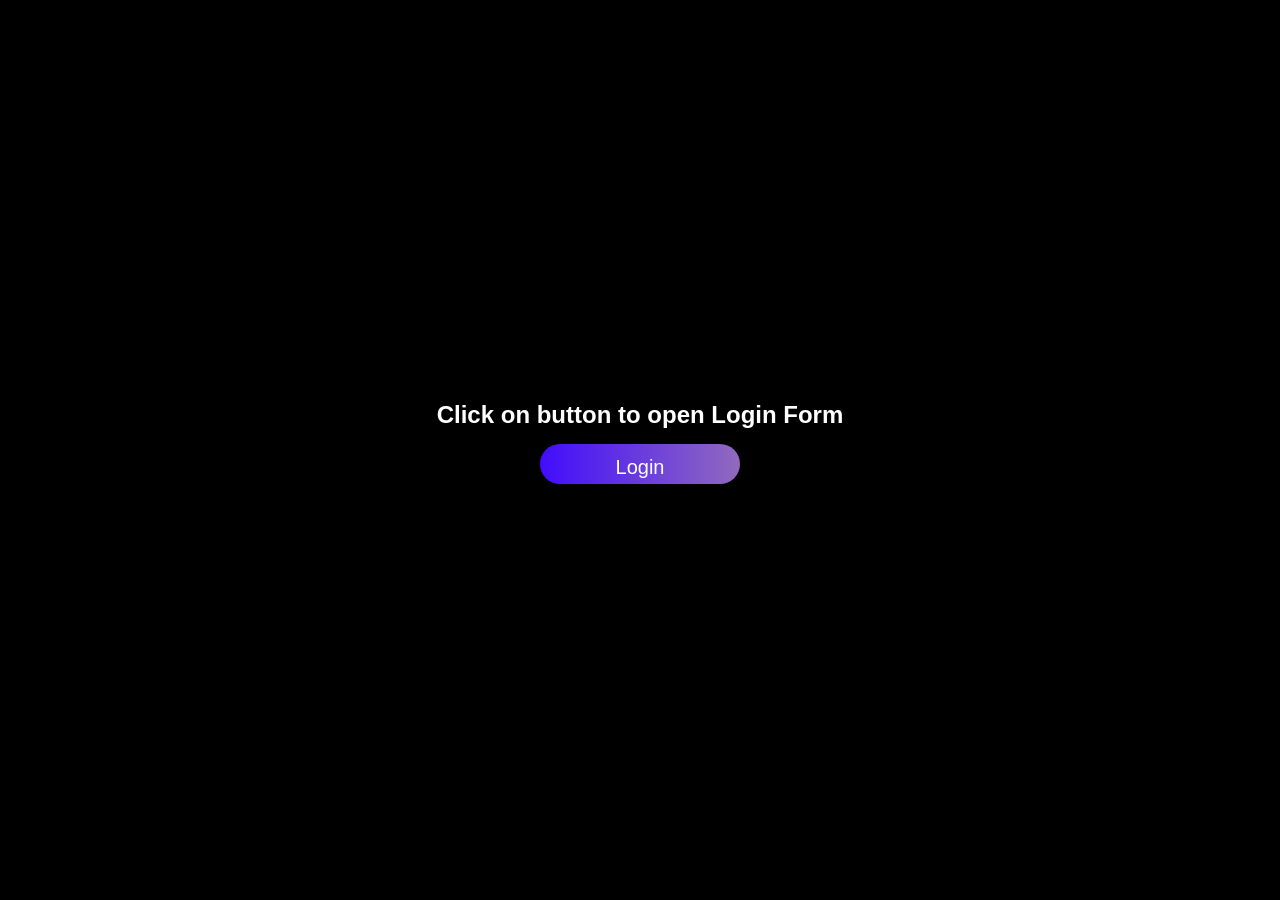
<file: 01 Modal login Popup/index.html>
<!DOCTYPE html>
<html lang="en">
<head>
    <meta charset="UTF-8">
    <meta name="viewport" content="width=device-width, initial-scale=1.0">
    <link rel="stylesheet" href="style.css">
    <title>Document</title>
</head>
<body>
    
    <div class="main">
        <h2>Click on button to open Login Form</h2>
        <button class="loginBtn" onclick="openModal()">Login</button>

        <div class="myModal" id="modal">
            <form action="">
                <div class="heading">
                    <samp class="closeBtn" onclick="closeModal()">&times;</samp>
                    <h2>Login</h2>
                </div>

                <div class="container">
                    <label for="name">Username</label>
                    <input type="text" placeholder="Enter Your Name" name="name" required>

                    <label for="pas">Password</label>
                    <input type="password" placeholder="Enter Your Pasword" name="pas" >

                    <button type="submit">Login</button>

                    <label>
                        <input type="checkbox" name="" id="" checked="checked"> Remember Me
                    </label>
                </div>

                <div class="container">
                    <p>Forgot ? <a href="">Password</a></p>
                    <p>Don't have account ? <a href="">Sign Up</a></p>
                </div>
            </form>
        </div>
    </div>

    <script src="script.js"></script>
</body>
</html>
</file>
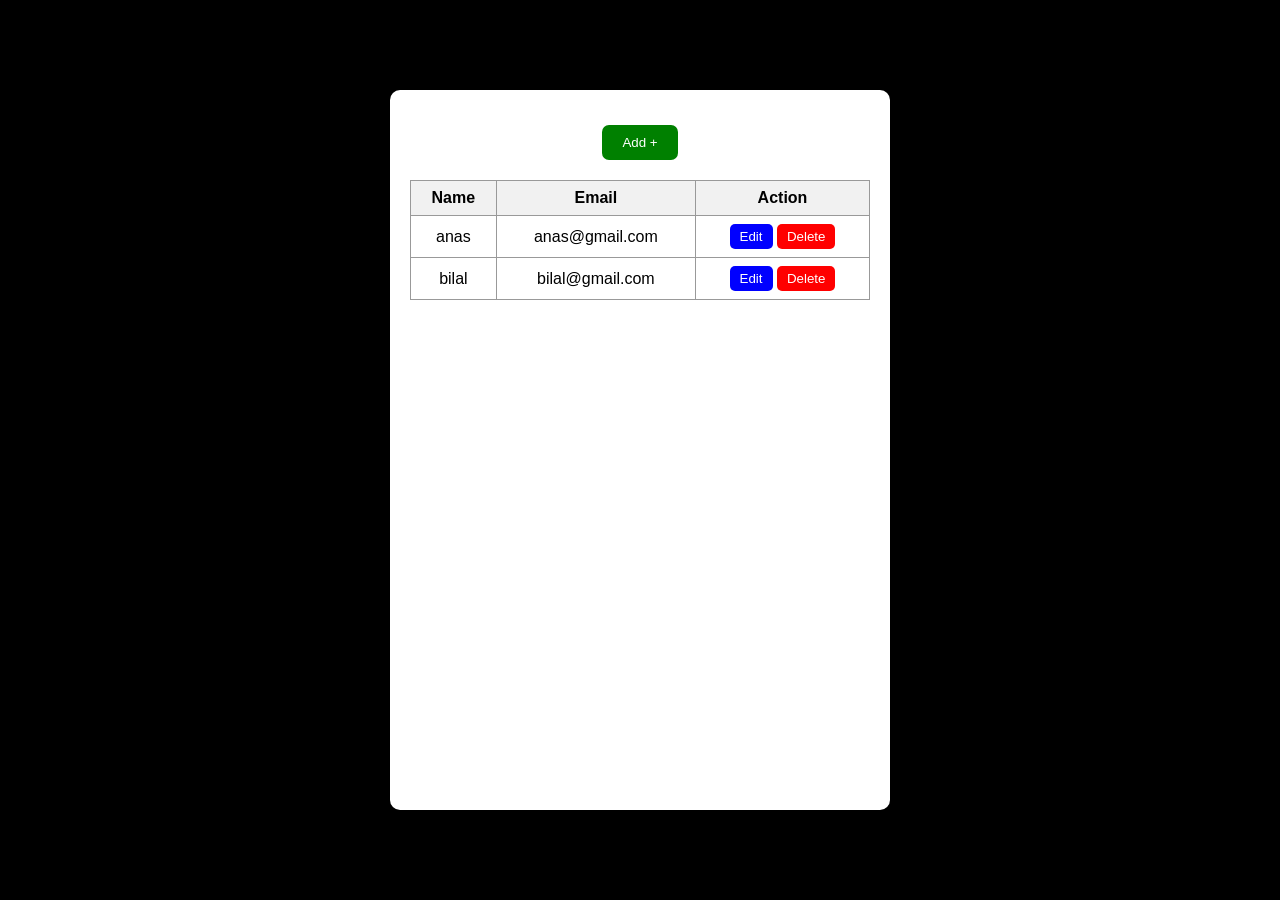
<file: CRUD Operations and Local Storage/index.html>
<!DOCTYPE html>
<html lang="en">
<head>
  <meta charset="UTF-8">
  <meta name="viewport" content="width=device-width, initial-scale=1.0">
  <title>CRUD LocalStorage App</title>
  <link rel="stylesheet" href="style.css">
</head>
<body onload="readAll()">
  <div class="container">
    <div class="form-container">
      
      <!-- Create Form -->
      <form class="create-form">
        <input type="text" class="name" placeholder="Enter Your Name">
        <input type="email" class="email" placeholder="Enter Your Email">
        <button type="button" onclick="add()">Create</button>
      </form>

      <!-- Update Form -->
      <form class="update-form">
        <input type="text" class="uname" placeholder="Enter Your Name">
        <input type="email" class="uemail" placeholder="Enter Your Email">
        <input type="text" class="id" hidden>
        <button type="button" onclick="update()">Update</button>
      </form>

      <!-- Add Button -->
      <div class="add-div">
        <button id="addBtn" onclick="create()">Add +</button>
      </div>

      <!-- Data Table -->
      <div class="table-wrapper">
        <table>
          <thead>
            <tr>
              <th>Name</th>
              <th>Email</th>
              <th>Action</th>
            </tr>
          </thead>
          <tbody class="data-table"></tbody>
        </table>
      </div>

    </div>
  </div>

  <script src="script.js"></script>
</body>
</html>
</file>
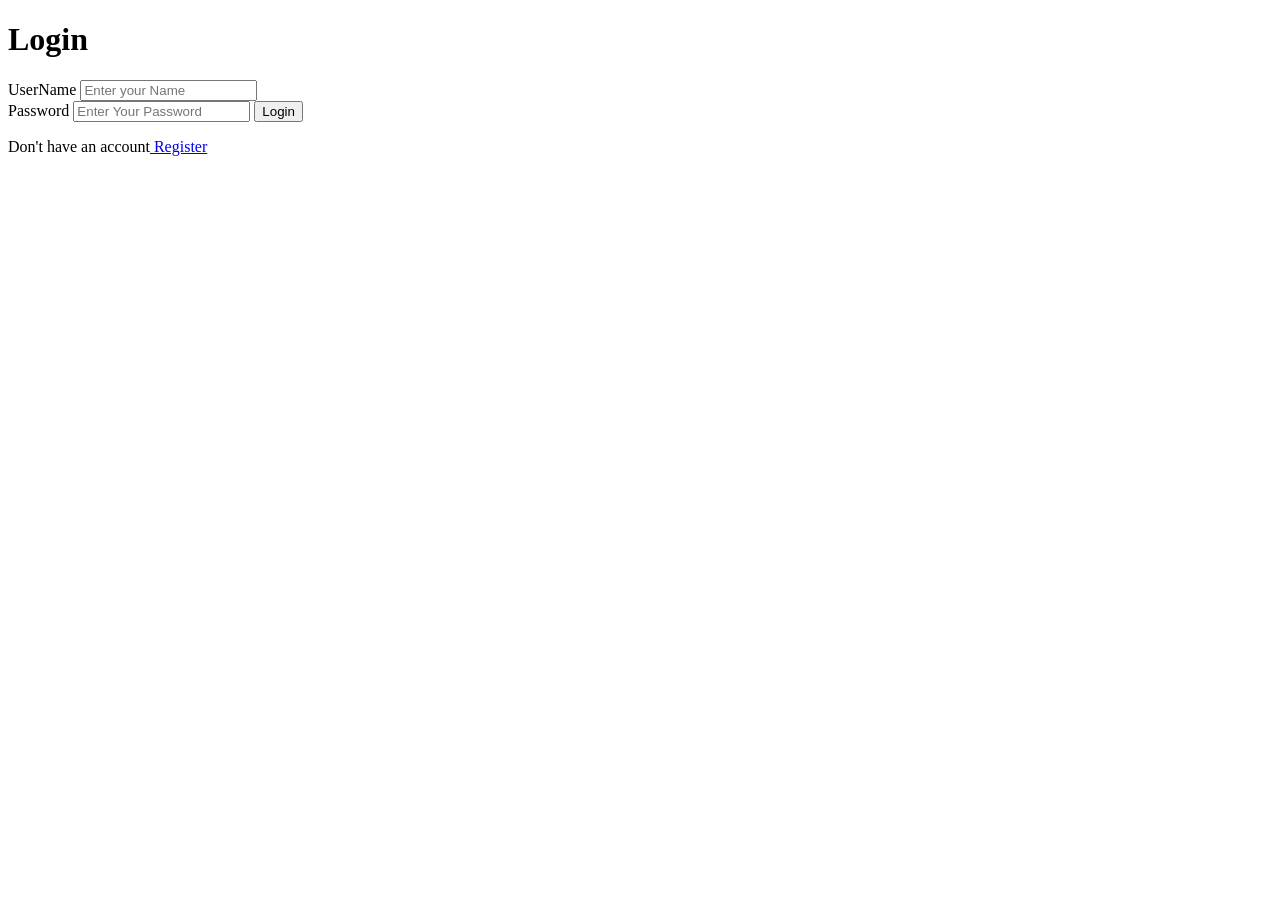
<file: Add To Card With Api/home.html>
<!DOCTYPE html>
<html lang="en">
<head>
  <meta charset="UTF-8">
  <meta name="viewport" content="width=device-width, initial-scale=1.0">
  <title>Home</title>
</head>
<body>
  <h1 id="welcomeMsg">Welcome To Home Page</h1>
  <button id="logoutBtn">Logout</button>

  <!-- JavaScript File -->
  <script src="app.js"></script>
</body>
</html>
</file>
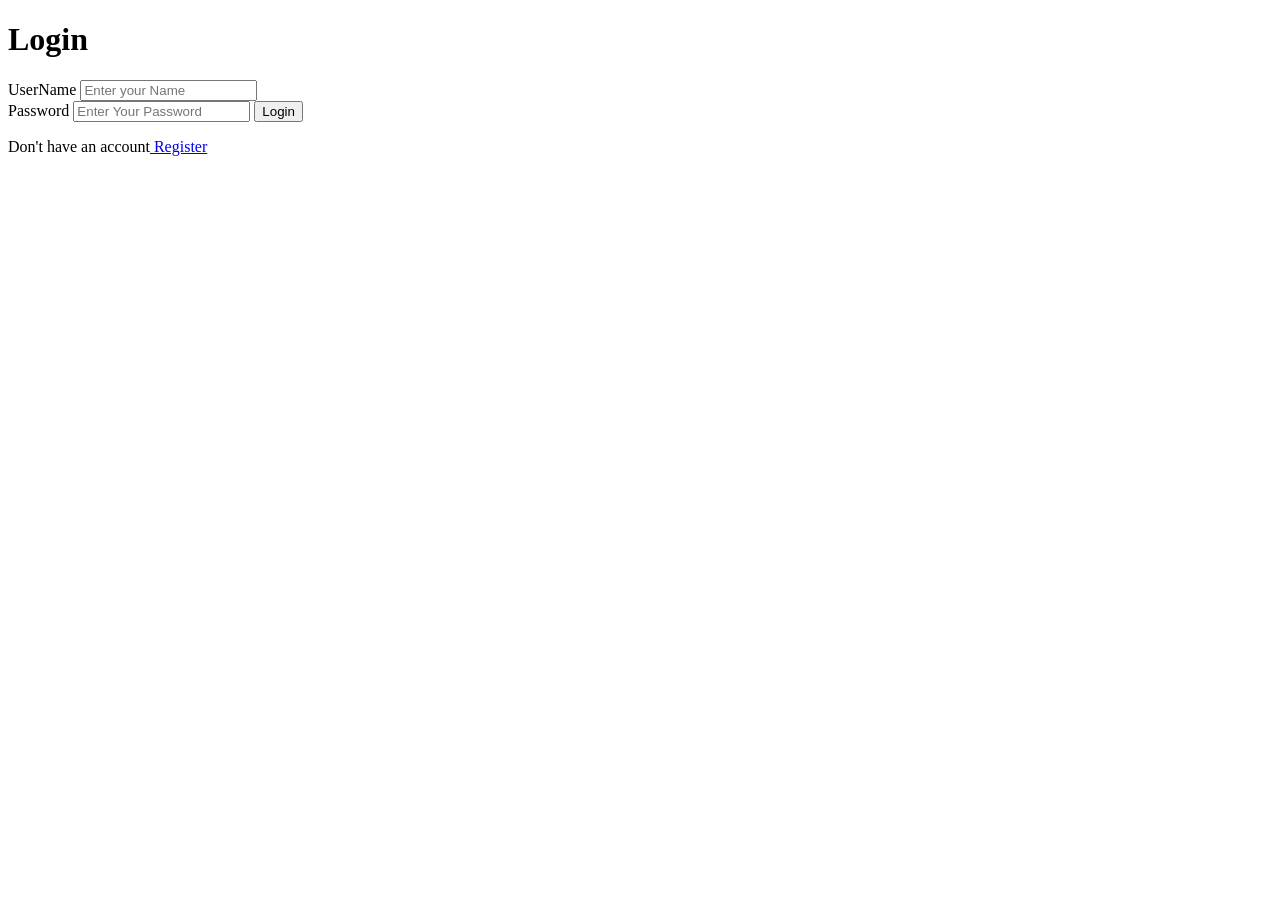
<file: Add To Card With Api/login.html>
<!DOCTYPE html>
<html lang="en">
<head>
    <meta charset="UTF-8">
    <meta name="viewport" content="width=device-width, initial-scale=1.0">
    <title>Document</title>
</head>
<body>

    <h1>Login</h1>

    <form id="loginForm">
        <label for="username">UserName</label>
        <input type="text" placeholder="Enter your Name" id="username" required>
        <br>

        <label for="password">Password</label>
        <input type="text" placeholder="Enter Your Password" id="password" required>
        <button type="submit">Login</button>
        <br>
        <p>Don't have an account<a href="register.html"> Register</a></p>
    </form>



    <script src="login.js"></script>
</body>
</html>
</file>
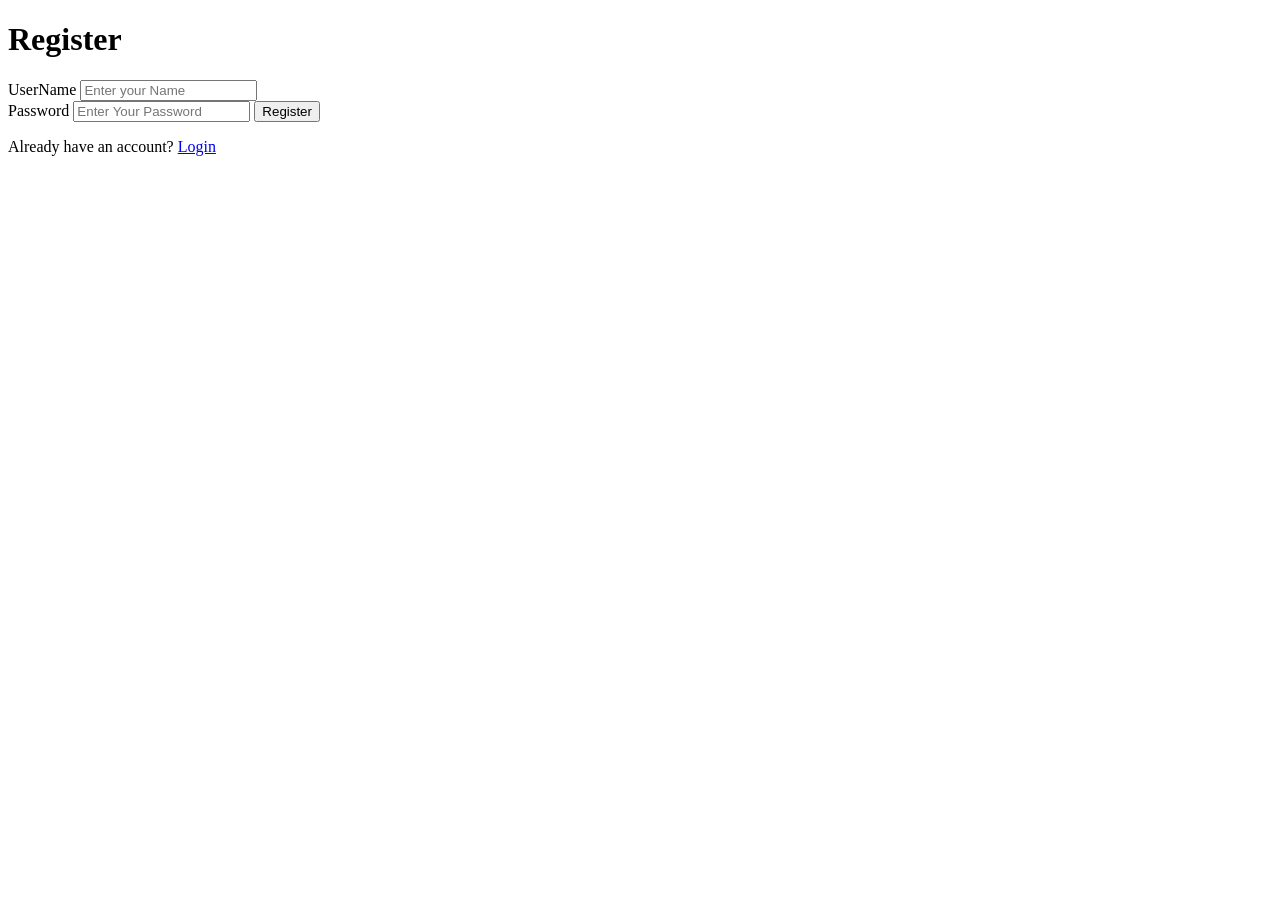
<file: Add To Card With Api/register.html>
<!DOCTYPE html>
<html lang="en">
<head>
    <meta charset="UTF-8">
    <meta name="viewport" content="width=device-width, initial-scale=1.0">
    <title>Register</title>
</head>
<body>
    <h1>Register</h1>

    <form id="registerForm">
        <label for="username">UserName</label>
        <input type="text" placeholder="Enter your Name" id="username" required>
        <br>

        <label for="password">Password</label>
        <input type="password" placeholder="Enter Your Password" id="password" required>
        <button type="submit">Register</button>
        <br>
        <p>Already have an account? <a href="login.html">Login</a></p>
    </form>

    <script src="register.js"></script>
</body>
</html>
</file>
<file: 01 Modal login Popup/style.css>
*{
    margin: 0;
    padding: 0;
    box-sizing: border-box;
    font-family: Arial, Helvetica, sans-serif;
}

body{
    background-color: black;
    color: white;
    height: 100vh;
    width: 100%;
    display: grid;
    place-items: center;
}

.main, .myModal{
    display: grid;
    place-items: center;
}

.loginBtn{
    width: 200px;
    height: 40px;
    border-radius: 50px;
    font-size: 20px;
    color: white;
    border: none;
    background-image: linear-gradient(to right, rgb(65, 13, 253), rgb(145, 106, 190));
}

form{
    max-width: 500px;
    background-color: white;
    color: black;
    padding: 20px 0;
    width: 80%;
    transition: 0.8s ease-in-out;
}

.container{
    padding: 16px 16px 0px;
}

input[type="text"], input[type="password"]{
    width: 100%;
    padding: 12px 20px;
    border: 1px solid #ccc;
    border-radius: 30px;
    margin: 9px auto;
}

label{
    font-size: 15px;
    font-weight: bold;
    margin-left: 20px;
}

button{
    background-color: rgb(0, 128, 0);
    color: rgb(255, 255, 255);
    padding: 12px 20px;
    width: 100%;
    border-radius: 30px;
    margin: 15px auto;
    border: none;
    cursor: pointer;
    font-size: 17px;
}

.heading{
    position: relative;
    text-align: center;
}

.heading samp{
    position: absolute;
    right: 20px;
    font-size: 30px;
    font-weight: 500px;
    cursor: pointer;
}

p{
    margin: 8px;
    text-align: center;
    font-size: 15px;
}

.myModal{
    display: none;
    position: fixed;
    z-index: 1;
    width: 100%;
    height: 100%;
    top: 0;
    padding-top: 100px;
    overflow: auto;
}
</file>
<file: CRUD Operations and Local Storage/style.css>
/* ---------- Global Style ---------- */
/* Removes default margin & padding, makes sizing consistent, sets font */
* {
  margin: 0;
  padding: 0;
  box-sizing: border-box;
  font-family: Arial, Helvetica, sans-serif;
}

/* ---------- Main Container ---------- */
/* Full-screen black background with centered content */
.container {
  background-color: #000;
  min-height: 100vh;
  display: flex;
  justify-content: center;
  align-items: center;
  padding: 15px;
}

/* ---------- Form Container ---------- */
/* White box for form, centered, with shadow and rounded corners */
.form-container {
  background-color: #fff;
  width: 40%;
  min-height: 80vh;
  margin: auto;
  padding: 20px;
  border-radius: 10px;
  display: flex;
  flex-direction: column;
  align-items: center;
  box-shadow: 0 4px 15px rgba(0,0,0,0.2);
}

/* ---------- Forms ---------- */
/* Makes both create and update forms centered and column aligned */
form {
  width: 100%;
  display: flex;
  flex-direction: column;
  align-items: center;
}

/* Input field styling */
form input {
  width: 90%;
  padding: 10px;
  border-radius: 8px;
  border: 1px solid rgb(128, 128, 128);
  margin: 5px 0;
  font-size: 16px;
}

/* Create & Update buttons styling */
form button {
  background-color: rgb(0, 128, 0);
  color: #fff;
  padding: 10px 20px;
  border-radius: 7px;
  cursor: pointer;
  margin-top: 5px;
  border: none;
  transition: 0.3s;
}

/* Button hover effect */
form button:hover {
  background-color: rgb(0, 100, 0);
}

/* ---------- Add Button ---------- */
/* Add button container centered below form */
.add-div {
  width: 100%;
  text-align: center;
  margin-top: 15px;
}

/* Add button styling */
.add-div button {
  background-color: rgb(0, 128, 0);
  color: #fff;
  padding: 10px 20px;
  border-radius: 7px;
  cursor: pointer;
  border: none;
  transition: 0.3s;
}

/* Hover effect for Add button */
.add-div button:hover {
  background-color: rgb(0, 100, 0);
}

/* ---------- Table ---------- */
/* Makes table scrollable horizontally on small screens */
.table-wrapper {
  width: 100%;
  overflow-x: auto;
  margin-top: 20px;
}

/* Table styling */
table {
  width: 100%;
  border-collapse: collapse;
  text-align: center;
}

/* Table header cells */
thead th {
  border: 1px solid #999;
  background-color: #f1f1f1;
  padding: 8px;
}

/* Table data cells */
td {
  border: 1px solid #999;
  padding: 8px;
}

/* ---------- Buttons ---------- */
/* Edit button styling */
.editBtn {
  background-color: blue;
  color: white;
  padding: 5px 10px;
  border-radius: 5px;
  cursor: pointer;
  border: none;
}

/* Delete button styling */
.deleteBtn {
  background-color: red;
  color: white;
  padding: 5px 10px;
  border-radius: 5px;
  cursor: pointer;
  border: none;
}

/* ---------- Hide Forms Initially ---------- */
/* Hide both forms until triggered */
.create-form, .update-form {
  display: none;
}

/* ---------- ✅ Responsive Design ---------- */

/* For tablets & small laptops */
@media (max-width: 1024px) {
  .form-container {
    width: 60%;
  }
}

/* For tablets */
@media (max-width: 768px) {
  .form-container {
    width: 80%;
    padding: 15px;
  }

  form input {
    font-size: 14px;
  }

  table th, table td {
    font-size: 14px;
    padding: 6px;
  }
}

/* For mobile phones */
@media (max-width: 480px) {
  .form-container {
    width: 95%;
    min-height: auto;
  }

  form input, form button {
    width: 100%;
    font-size: 14px;
  }

  .add-div {
    padding: 0;
  }

  .add-div button {
    width: 100%;
    font-size: 14px;
  }

  table th, table td {
    font-size: 13px;
  }

  .editBtn, .deleteBtn {
    padding: 4px 6px;
    font-size: 12px;
  }
}
</file>
